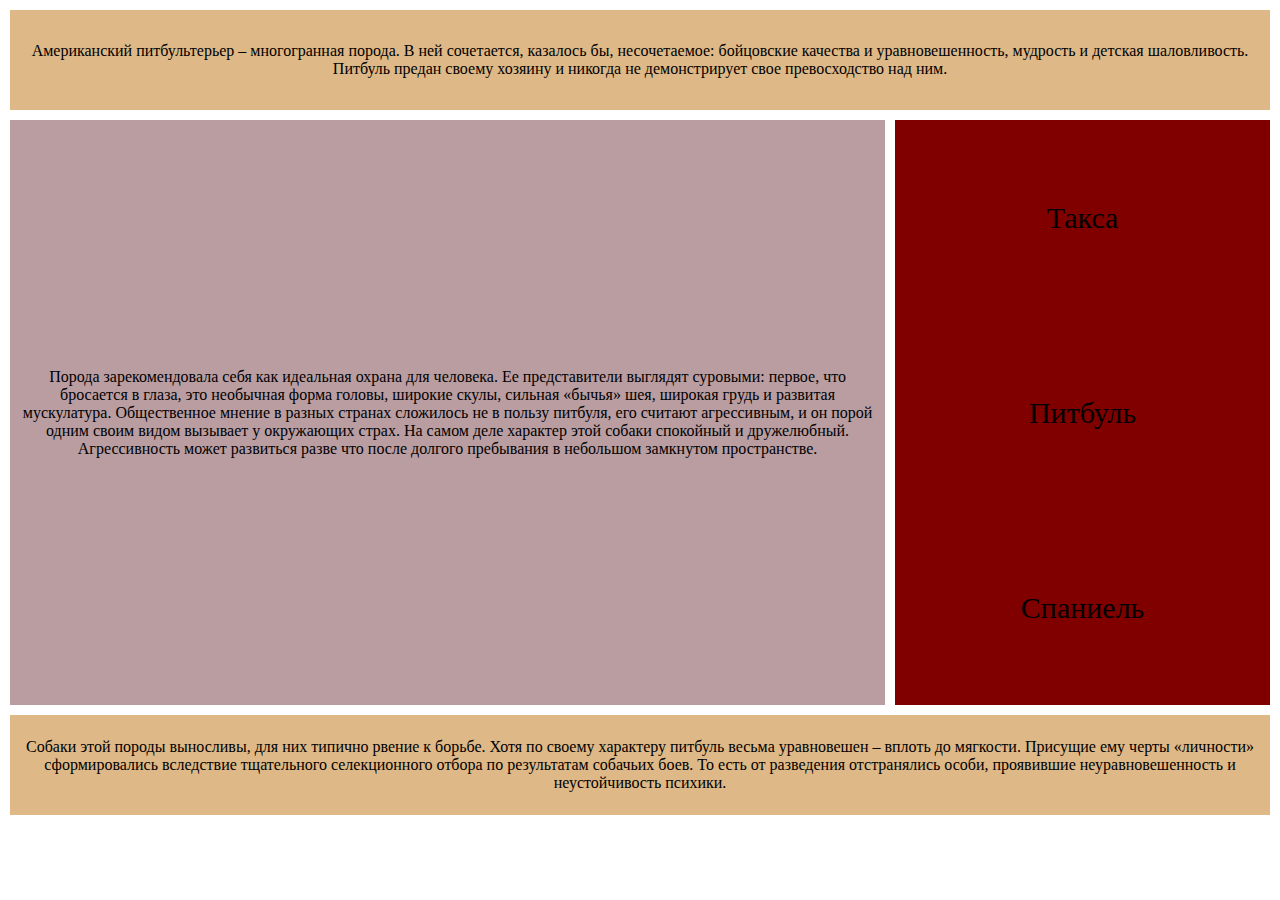
<file: index.html>
<!DOCTYPE html>

<html lang="en">
  <head>
    <meta charset="utf-8" />
    <title></title>
    <link rel="stylesheet" href="style.css" />
    <meta name="viewport" content="width=device-width, initial-scale=1" />
  </head>
  <body>
    <div>
      <div class="header">
        <p class="foottext">
          Американский питбультерьер – многогранная порода. В ней сочетается,
          казалось бы, несочетаемое: бойцовские качества и уравновешенность,
          мудрость и детская шаловливость. Питбуль предан своему хозяину и
          никогда не демонстрирует свое превосходство над ним.
        </p>
      </div>
      <div class="content">
        <div class="maincontent" id="cont2">
          <p class="maintext">
            Порода зарекомендовала себя как идеальная охрана для человека. Ее
            представители выглядят суровыми: первое, что бросается в глаза, это
            необычная форма головы, широкие скулы, сильная «бычья» шея, широкая
            грудь и развитая мускулатура. Общественное мнение в разных странах
            сложилось не в пользу питбуля, его считают агрессивным, и он порой
            одним своим видом вызывает у окружающих страх. На самом деле
            характер этой собаки спокойный и дружелюбный. Агрессивность может
            развиться разве что после долгого пребывания в небольшом замкнутом
            пространстве.
          </p>
        </div>
        <div class="sidebar">
          <a href="info.html">Такса</a>
          <a class="calc" href="calc.html">Питбуль</a>
          <a href="contents.html">Спаниель</a>
        </div>
      </div>
      <div class="footer">
        <p class="foottext">
          Собаки этой породы выносливы, для них типично рвение к борьбе. Хотя по
          своему характеру питбуль весьма уравновешен – вплоть до мягкости.
          Присущие ему черты «личности» сформировались вследствие тщательного
          селекционного отбора по результатам собачьих боев. То есть от
          разведения отстранялись особи, проявившие неуравновешенность и
          неустойчивость психики.
        </p>
      </div>
    </div>
  </body>
</html>
</file>
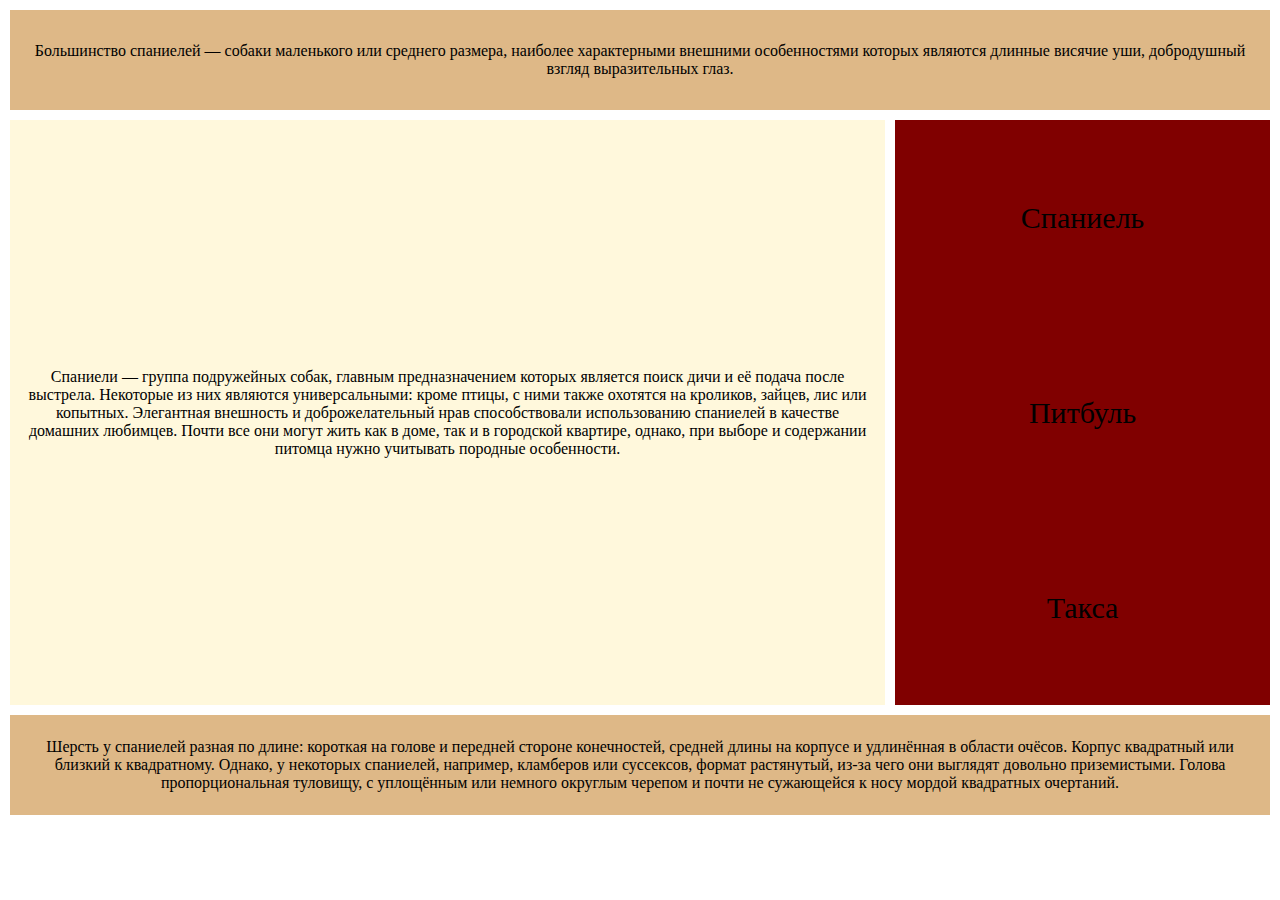
<file: contents.html>
<!DOCTYPE html>

<html lang="en">
  <head>
    <meta charset="utf-8" />
    <title></title>
    <link rel="stylesheet" href="style.css" />
    <meta name="viewport" content="width=device-width, initial-scale=1" />
  </head>
  <body>
    <div>
      <div class="header">
        <p class="foottext">
          Большинство спаниелей — собаки маленького или среднего размера,
          наиболее характерными внешними особенностями которых являются длинные
          висячие уши, добродушный взгляд выразительных глаз.
        </p>
      </div>
      <div class="content">
        <div class="maincontent" id="cont3">
          <p class="maintext">
            Спаниели — группа подружейных собак, главным предназначением которых
            является поиск дичи и её подача после выстрела. Некоторые из них
            являются универсальными: кроме птицы, с ними также охотятся на
            кроликов, зайцев, лис или копытных. Элегантная внешность и
            доброжелательный нрав способствовали использованию спаниелей в
            качестве домашних любимцев. Почти все они могут жить как в доме, так
            и в городской квартире, однако, при выборе и содержании питомца
            нужно учитывать породные особенности.
          </p>
        </div>
        <div class="sidebar">
          <a href="info.html">Спаниель</a>
          <a class="calc" href="calc.html">Питбуль</a>
          <a href="index.html">Такса</a>
        </div>
      </div>
      <div class="footer">
        <p class="foottext">
          Шерсть у спаниелей разная по длине: короткая на голове и передней
          стороне конечностей, средней длины на корпусе и удлинённая в области
          очёсов. Корпус квадратный или близкий к квадратному. Однако, у
          некоторых спаниелей, например, кламберов или суссексов, формат
          растянутый, из-за чего они выглядят довольно приземистыми. Голова
          пропорциональная туловищу, с уплощённым или немного округлым черепом и
          почти не сужающейся к носу мордой квадратных очертаний.
        </p>
      </div>
    </div>
  </body>
</html>
</file>
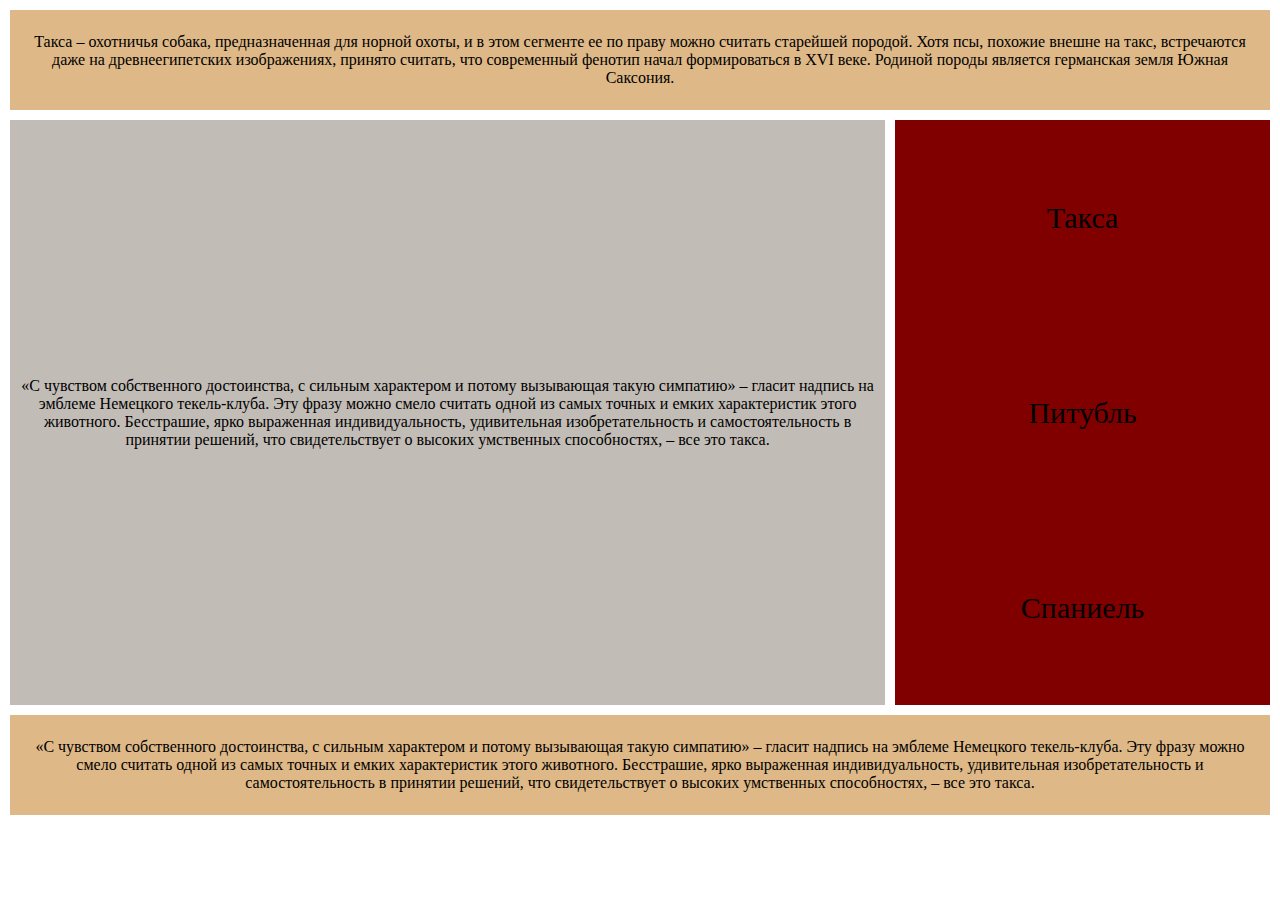
<file: info.html>
<!DOCTYPE html>

<html lang="en">
  <head>
    <meta charset="utf-8" />
    <title></title>
    <link rel="stylesheet" href="style.css" />
    <meta name="viewport" content="width=device-width, initial-scale=1" />
  </head>
  <body>
    <div>
      <div class="header">
        <p class="foottext">
          Такса – охотничья собака, предназначенная для норной охоты, и в этом
          сегменте ее по праву можно считать старейшей породой. Хотя псы,
          похожие внешне на такс, встречаются даже на древнеегипетских
          изображениях, принято считать, что современный фенотип начал
          формироваться в XVI веке. Родиной породы является германская земля
          Южная Саксония.
        </p>
      </div>
      <div class="content">
        <div class="maincontent" id="cont1">
          <p class="maintext">
            «С чувством собственного достоинства, с сильным характером и потому
            вызывающая такую симпатию» – гласит надпись на эмблеме Немецкого
            текель-клуба. Эту фразу можно смело считать одной из самых точных и
            емких характеристик этого животного. Бесстрашие, ярко выраженная
            индивидуальность, удивительная изобретательность и самостоятельность
            в принятии решений, что свидетельствует о высоких умственных
            способностях, – все это такса.
          </p>
        </div>
        <div class="sidebar">
          <a href="index.html">Такса</a>
          <a class="calc" href="calc.html">Питубль</a>
          <a href="contents.html">Спаниель</a>
        </div>
      </div>
      <div class="footer">
        <p class="foottext">
          «С чувством собственного достоинства, с сильным характером и потому
          вызывающая такую симпатию» – гласит надпись на эмблеме Немецкого
          текель-клуба. Эту фразу можно смело считать одной из самых точных и
          емких характеристик этого животного. Бесстрашие, ярко выраженная
          индивидуальность, удивительная изобретательность и самостоятельность в
          принятии решений, что свидетельствует о высоких умственных
          способностях, – все это такса.
        </p>
      </div>
    </div>
  </body>
</html>
</file>
<file: style.css>
* {
  padding: 0px;
  margin: 0px;
}

body {
  max-width: 1920px;
  height: 100%;

  margin: auto;
  padding: 0px 10px;
}

.header {
  width: 100%;
  min-height: 100px;

  padding: 10px;
  margin: 10px 0px;
  box-sizing: border-box;

  text-align: center;

  background-color: #deb887;

  display: flex;
  align-items: center;
  justify-content: center;
}

.content {
  display: flex;
  justify-content: space-around;
  width: 100%;
  max-height: 756px;
}

.maincontent {
  width: 70vw;
  margin-right: 10px;
  max-height: 756px;

  display: flex;
  align-items: center;
  justify-content: center;

  text-align: center;

  padding: 10px;
  box-sizing: border-box;
}

#cont1 {
  background-color: rgb(194, 188, 182);
}

#cont2 {
  background-color: rgb(185, 157, 161);
}

#cont3 {
  background-color: #fff8dc;
}

a {
  font-size: 30px;
  text-decoration: none;
  color: black;
}

.sidebar {
  height: 65vh;
  width: 30vw;
  background-color: #800000;
  display: flex;
  flex-direction: column;
  align-items: center;
  justify-content: space-around;
  max-height: 756px;
}

.footer {
  width: 100%;
  min-height: 100px;

  margin-top: 10px;
  padding: 10px;
  box-sizing: border-box;

  display: flex;
  justify-content: center;
  align-items: center;

  text-align: center;

  background-color: #deb887;
}

@media screen and (max-width: 1300px) {
  a {
    text-align: center;
  }
}

@media screen and (max-width: 920px) {
  a {
    font-size: 33px;
    text-align: center;
  }

  p {
    font-size: 30px;
  }
}

@media screen and (max-width: 820px) {
  .content {
    flex-direction: column-reverse;
  }

  .sidebar {
    font-size: 12px;
    max-height: 100px;
    padding: 10px 0px;
    width: 100%;
    flex-direction: row;
    margin-bottom: 10px;
  }

  .maincontent {
    width: 100%;
  }

  a {
    font-size: 45px;
    text-align: center;
  }

  p {
    font-size: 28px;
  }
}

@media screen and (max-width: 770px) {
  a {
    font-size: 40px;
    text-align: center;
  }

  p {
    font-size: 25px;
  }
}

@media screen and (max-width: 600px) {
  a {
    font-size: 20px;
    text-align: center;
  }

  p {
    font-size: 20px;
  }
}

@media screen and (max-width: 420px) {
  a {
    font-size: 19px;
    text-align: center;
  }

  p {
    font-size: 20px;
  }
}

@media screen and (max-width: 300px) {
  a {
    font-size: 15px;
    text-align: center;
  }

  p {
    font-size: 15px;
  }
}

.mainbox {
  height: 97vh;

  margin-top: 10px;
  margin-bottom: 10px;

  display: flex;
  flex-direction: column;
}

.workspace {
  background-color: darkcyan;

  height: 250px;
  width: 100%;

  display: flex;
  justify-content: space-around;
  flex-direction: row;
  align-items: center;
}

input {
  background-color: palevioletred;

  font-size: 30px;
  border-radius: 5px;
}

button {
  height: 30px;
  width: 200px;

  border-radius: 50px;
}

.calculate-box {
  background-color: coral;

  height: 100px;
  width: 100%;

  margin-top: 10px;

  display: flex;
  justify-content: space-around;
  flex-direction: column;
  align-items: center;
}

.calculate {
  font-family: "Fredoka", sans-serif;
  font-size: 20px;
  transition: 0.5s;
}

.calculate:hover {
  transition: 0.5s;
  transform: scale(1.2);
}

.reset {
  font-family: "Fredoka", sans-serif;
  font-size: 20px;
  transition: 0.5s;
}

.reset:hover {
  transition: 0.5s;
  transform: scale(1.2);
}

.output {
  width: 100%;
  height: 100%;

  display: flex;

  justify-content: center;
  align-items: center;
  margin-top: 10px;

  background-color: rgb(107, 170, 44);
}

.formuls {
  width: 600px;
  height: 300px;

  display: flex;
  justify-content: space-around;
  flex-direction: column;
  align-items: center;
}

.reset-box {
  background-color: violet;

  height: 100px;
  width: 100%;

  margin-top: 10px;

  display: flex;
  justify-content: space-around;
  flex-direction: column;
  align-items: center;
}

.mathjax {
  font-size: 50px;
}
</file>
